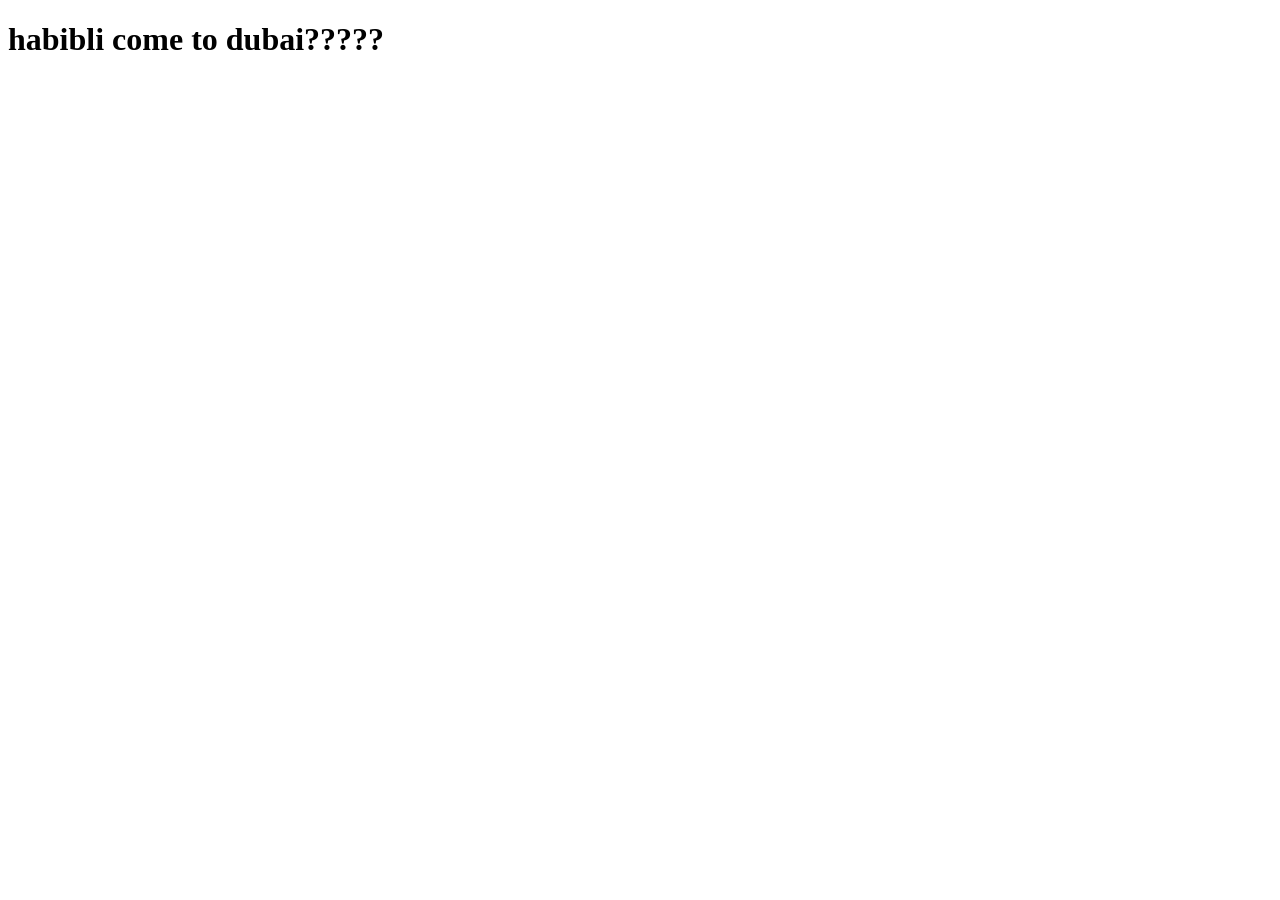
<file: habibi.html>
<!DOCTYPE html>
<html lang="en">
<head>
    <meta charset="UTF-8">
    <meta name="viewport" content="width=device-width, initial-scale=1.0">
    <title>Document</title>
</head>
<body>
    <h1>habibli come to dubai?????</h1>
</body>
</html>
</file>
